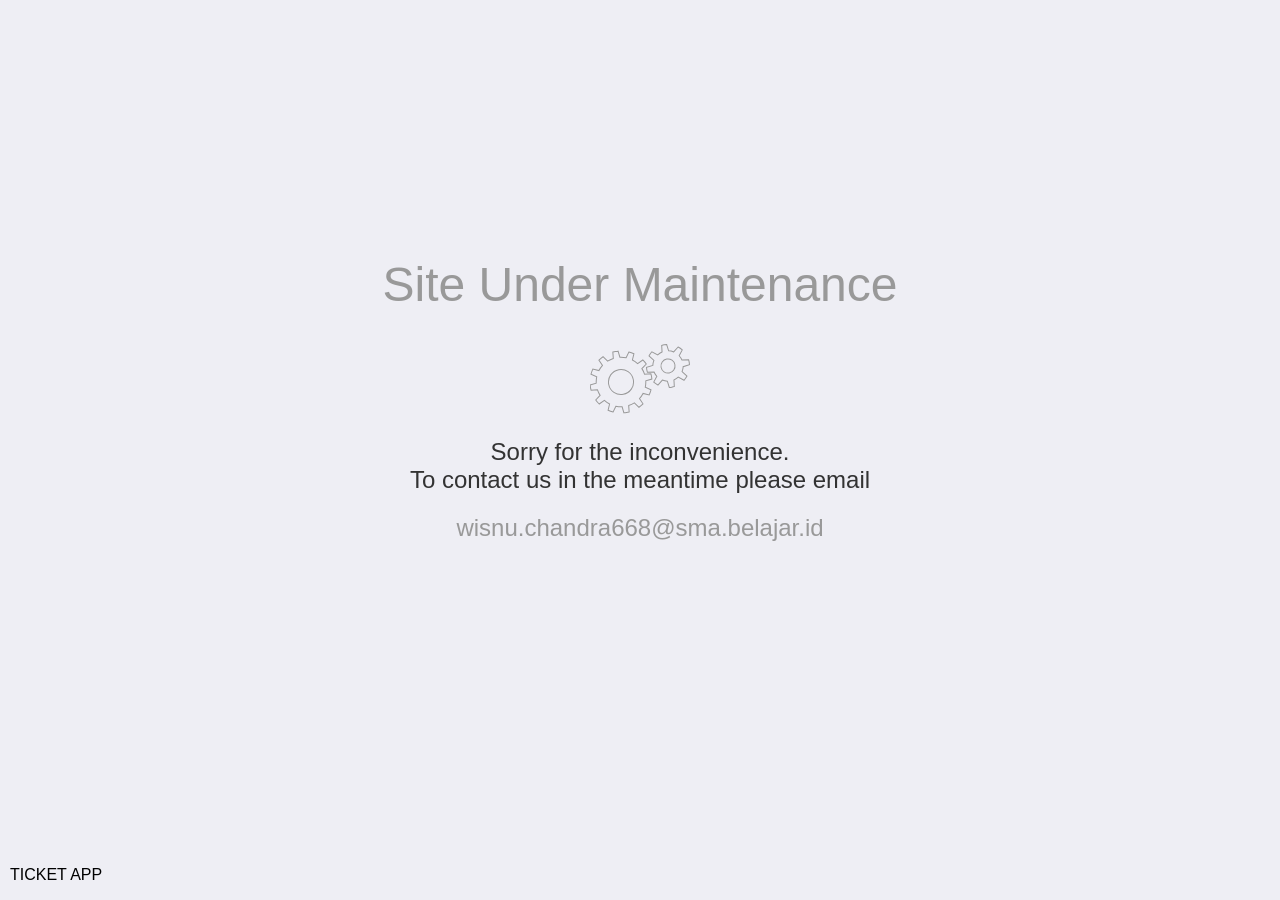
<file: index.html>
<!doctype html>
<html>
  <head>
    <style>
      body,
      html {
        background: #EEEEF4;
        overflow: hidden;
        margin: 0;
        padding: 0;
        text-align: center;
        font-family: "Roboto", sans-serif;
        font-weight: 100;
        cursor: default;
        -webkit-user-select: none;
        -moz-user-select: none;
        -ms-user-select: none;
      }

      .construction-message {
        position: absolute;
        top: 25%;
        width: 100%;
      }

      h1 {
        color: #999;
        font-weight: 100;
        font-size: 3em;
      }

      h2 {
        color: #333333;
        font-weight: 300;
        font-size: 1.5em;
      }

      a {
        font-weight: 300;
        color: #999;
        text-decoration: none;
        font-size: 1.5em;
      }

      span {
        color: #999;
      }

      .footer {
        position: absolute;
        bottom: 0;
        margin-left: 10px;
      }
    </style>
  </head>
  <body>
    <div class="construction-message">
      <h1>Site Under Maintenance</h1><svg version="1.1" xmlns="http://www.w3.org/2000/svg" xmlns:xlink="http://www.w3.org/1999/xlink" x="0px" y="0px" width="100.001px" height="70px" viewBox="0 0 100 68">
        <g id="large">
          <g>
            <path d="M55.777,38.473l6.221-1.133c0.017-1.791-0.123-3.573-0.41-5.324l-6.321-0.19c-0.438-2.053-1.135-4.048-2.076-5.931
		l4.82-4.094c-0.868-1.552-1.874-3.028-3.005-4.417l-5.569,2.999c-1.385-1.54-2.98-2.921-4.771-4.099l2.124-5.954
		c-0.759-0.452-1.543-0.878-2.357-1.269c-0.811-0.39-1.625-0.732-2.449-1.046l-3.325,5.381c-2.038-0.665-4.113-1.052-6.183-1.174
		L31.34,6.002c-1.792-0.02-3.571,0.119-5.32,0.406l-0.191,6.32c-2.056,0.439-4.051,1.137-5.936,2.08l-4.097-4.82
		c-1.546,0.872-3.022,1.875-4.407,3.006l2.996,5.566c-1.54,1.384-2.925,2.985-4.104,4.778c-2.16-0.771-4.196-1.498-5.953-2.127
		c-0.449,0.765-0.875,1.544-1.265,2.354c-0.39,0.811-0.733,1.63-1.049,2.457c1.587,0.981,3.424,2.119,5.377,3.325
		c-0.662,2.037-1.049,4.117-1.172,6.186l-6.218,1.136c-0.021,1.789,0.12,3.566,0.407,5.321l6.32,0.188
		c0.442,2.06,1.143,4.057,2.082,5.937l-4.818,4.095c0.872,1.549,1.873,3.026,3.009,4.412l5.563-2.998
		c1.392,1.54,2.989,2.92,4.777,4.099l-2.121,5.954c0.756,0.446,1.538,0.871,2.348,1.258c0.813,0.394,1.633,0.739,2.462,1.05
		l3.326-5.375c2.033,0.662,4.109,1.05,6.175,1.17l1.137,6.221c1.791,0.019,3.569-0.123,5.323-0.407l0.194-6.324
		c2.053-0.438,4.045-1.136,5.927-2.079l4.093,4.817c1.55-0.865,3.026-1.87,4.414-2.999l-2.995-5.572
		c1.537-1.385,2.914-2.98,4.093-4.772l5.953,2.127c0.448-0.761,0.878-1.545,1.268-2.356c0.388-0.808,0.729-1.631,1.047-2.458
		l-5.378-3.324C55.268,42.615,55.655,40.542,55.777,38.473z M42.302,42.435c-3.002,6.243-10.495,8.872-16.737,5.866
		c-6.244-2.999-8.872-10.493-5.867-16.736c3.002-6.244,10.495-8.873,16.736-5.869C42.676,28.698,45.306,36.19,42.302,42.435z" fill="none" stroke="#999" />
            <animateTransform attributeName="transform" begin="0s" dur="3s" type="rotate" from="0 31 37" to="360 31 37" repeatCount="indefinite" </animateTransform>
          </g>
          <g id="small">
            <path d="M93.068,19.253L99,16.31c-0.371-1.651-0.934-3.257-1.679-4.776l-6.472,1.404c-0.902-1.436-2.051-2.735-3.42-3.819
		l2.115-6.273c-0.706-0.448-1.443-0.867-2.213-1.238c-0.774-0.371-1.559-0.685-2.351-0.958l-3.584,5.567
		c-1.701-0.39-3.432-0.479-5.118-0.284L73.335,0c-1.652,0.367-3.256,0.931-4.776,1.672l1.404,6.47
		c-1.439,0.899-2.744,2.047-3.835,3.419c-2.208-0.746-4.38-1.476-6.273-2.114c-0.451,0.71-0.874,1.448-1.244,2.229
		c-0.371,0.764-0.68,1.541-0.954,2.329c1.681,1.078,3.612,2.323,5.569,3.579c-0.399,1.711-0.486,3.449-0.291,5.145
		c-2.086,1.034-4.143,2.055-5.936,2.945c0.368,1.648,0.929,3.25,1.67,4.769c1.954-0.426,4.193-0.912,6.468-1.405
		c0.906,1.449,2.06,2.758,3.442,3.853l-2.117,6.27c0.708,0.449,1.439,0.865,2.218,1.236c0.767,0.371,1.551,0.685,2.338,0.96
		c1.081-1.68,2.319-3.612,3.583-5.574c1.714,0.401,3.457,0.484,5.156,0.288L82.695,42c1.651-0.371,3.252-0.931,4.773-1.676
		c-0.425-1.952-0.912-4.194-1.404-6.473c1.439-0.902,2.744-2.057,3.835-3.436l6.273,2.11c0.444-0.7,0.856-1.43,1.225-2.197
		c0.372-0.777,0.691-1.569,0.963-2.361l-5.568-3.586C93.181,22.677,93.269,20.939,93.068,19.253z M84.365,24.062
		c-1.693,3.513-5.908,4.991-9.418,3.302c-3.513-1.689-4.99-5.906-3.301-9.419c1.688-3.513,5.906-4.991,9.417-3.302
		C84.573,16.331,86.05,20.549,84.365,24.062z" fill="none" stroke="#999" />
            <animateTransform attributeName="transform" begin="0s" dur="2s" type="rotate" from="0 78 21" to="-360 78 21" repeatCount="indefinite" </animateTransform>
          </g>
      </svg>
      <h2>Sorry for the inconvenience.<br>To contact us in the meantime please email</h2><a href="mailto:email">wisnu.chandra668@sma.belajar.id</a>
    </div>
    <p class="footer">TICKET APP</p>
  </body>
</html>
</file>
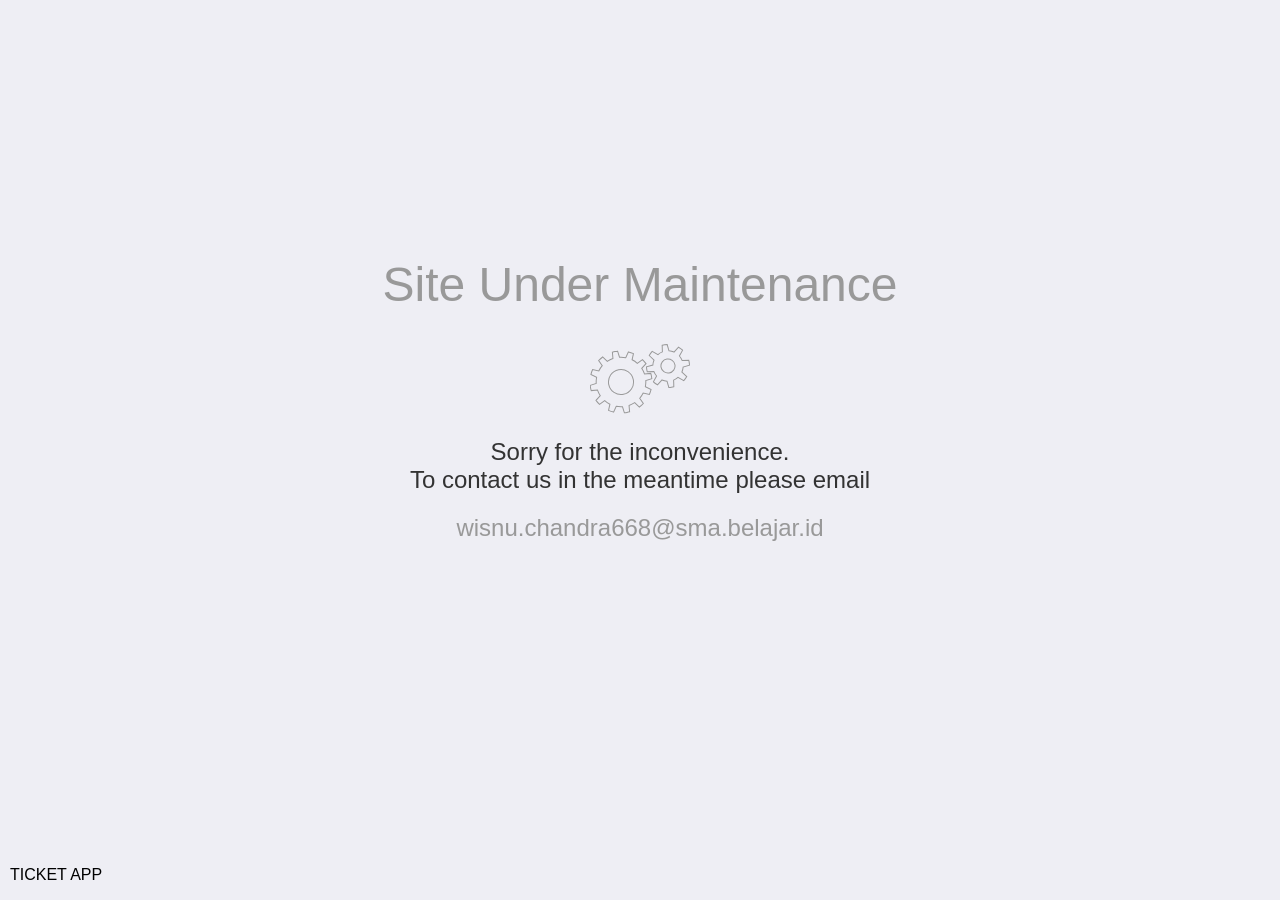
<file: admin.html>
<!DOCTYPE html>
<html lang="id">
<head>
    <meta charset="UTF-8">
    <meta name="viewport" content="width=device-width, initial-scale=1.0">
    <link rel="icon" href="images/icon.png">    
    <link rel="stylesheet" href="fontawesome/css/fontawesome.css">
    <link rel="stylesheet" href="fontawesome/css/solid.css">
    <link rel="stylesheet" href="fontawesome/css/regular.css">    
    <link rel="stylesheet" href="fontawesome/css/thin.css">
    <title>Admin Panel - Ticket App</title>
    
    <script>
        const userStr = localStorage.getItem('ticketAppUser');
        let isAdmin = false;

        if (userStr) {
            try {
                const user = JSON.parse(userStr);
                // Cek apakah rolenya admin
                if (user.role === 'admin') {
                    isAdmin = true;
                }
            } catch (e) {}
        }

        // Jika bukan admin atau belum login, ganti layar dengan JSON
        if (!isAdmin) {
            document.documentElement.innerHTML = `
<pre style="word-wrap: break-word; white-space: pre-wrap; font-family: monospace; /* background: #1e1e1e; color: #00ff00; padding: 20px; */">
{
  "status": 401,
  "error": "Unauthorized",
  "message": "Akses Ditolak. Halaman ini hanya untuk Administrator."
}
</pre>`;
            window.stop(); // Hentikan proses loading web
            setTimeout(() => {
                window.location.href = "./";}, 1000);
            throw new Error("Unauthorized Access"); // Hentikan eksekusi script di bawahnya
        }
    </script>
    <link rel="stylesheet" href="css/style.css">
    <script type="module" src="js/tickets.js"></script>
    <script src="js/toast.js"></script>
</head>
<body>
    <nav class="navbar">
        <div class="nav-container">
            <div class="nav-brand">
                <h1><div class="img-logo" style="width: 15.25rem; height: 1.75rem; background-image: url(./images/admin.png); background-size: cover;" /></h1></h1>
            </div>
            <div class="nav-menu">
                <a href="./">Home</a>
                <a href="#" onclick="logout()">Logout</a>
            </div>
        </div>
    </nav>

    <div class="admin-page">
        <div class="admin-container">
            <h1>Admin Panel</h1>
            
            <div class="admin-tabs">
                <button class="tab-btn active" onclick="showTab('tickets')">Tickets</button>
                <button class="tab-btn" onclick="showTab('add')">Add Ticket</button>
                <button class="tab-btn" onclick="showTab('users')">Users</button>
                <button class="tab-btn" onclick="showTab('payments')">Payments</button>
            </div>
            
            <div id="tickets-tab" class="tab-content active">
                <h2>Manage Tickets</h2>
                <div style="overflow-x: auto;">
                    <table class="admin-table">
                        <thead>
                            <tr>
                                <th>Nama Event</th>
                                <th>Harga</th>
                                <th>Kuota</th>
                                <th>Aksi</th>
                            </tr>
                        </thead>
                        <tbody id="tickets-table-body">
                            </tbody>
                    </table>
                </div>
            </div>

            <div id="add-tab" class="tab-content">
                <h2>Tambah Tiket Baru</h2>
                <form id="add-ticket-form" style="max-width: 500px; margin: 0 auto; box-shadow: lightgray 0 0 20px 0px; padding: 4vh; border-radius: 3vh;">
                    <input type="text" id="ticket-name" placeholder="Nama Event" required>
                    <input type="number" id="ticket-price" placeholder="Harga (Contoh: 50000)" required>
                    <input type="number" id="ticket-quantity" placeholder="Kuota Tiket" required>
                    <input type="url" id="ticket-image" placeholder="URL Gambar (Opsional)">
                    <p class="txt-ticket-date">Tanggal Event</p>
                    <input type="date" id="ticket-date" required>
                    <input type="text" id="ticket-loc" placeholder="Lokasi Event" required>
                    <textarea id="ticket-desc" placeholder="Deskripsi Event" rows="4"></textarea>
                    <button type="submit" style="margin-top: 15px; border-radius: 2vh;">Simpan Tiket</button>
                </form>
            </div>

            <div id="users-tab" class="tab-content">
                <h2>Daftar Pengguna</h2>
                <div style="overflow-x: auto;">
                    <table class="admin-table">
                        <thead>
                            <tr>
                                <th>Nama</th>
                                <th>Email</th>
                                <th>Role</th>
                            </tr>
                        </thead>
                        <tbody id="users-table-body">
                            </tbody>
                    </table>
                </div>
            </div>

            <div id="payments-tab" class="tab-content">
                <h2>Riwayat Pembayaran</h2>
                <p style="margin-bottom: 15px; color: #666; font-size: 0.9em;">*Status pembayaran perlu diupdate oleh Admin.</p>
                <div style="overflow-x: auto;">
                    <table class="admin-table">
                        <thead>
                            <tr>
                                <th>Kode Bayar</th>
                                <th>User</th>
                                <th>Tiket</th>
                                <th>Total</th>
                                <th>Status</th>
                                <th>Aksi</th>
                            </tr>
                        </thead>
                        <tbody id="payments-table-body">
                            </tbody>
                    </table>
                </div>
            </div>

            <div class="admin-section tab-content" style="display: block;">
                <h2>Riwayat Tiket Terjual (E-Ticket Aktif)</h2>
                <div style="overflow-x: auto;">
                    <table class="admin-table">
                        <thead>
                            <tr>
                                <th>Kode Tiket</th>
                                <th>Data Pembeli</th>
                                <th>Nama Tiket</th>
                                <th>Tanggal Beli</th>
                                <th>Status</th>
                                <th>Aksi</th>
                            </tr>
                        </thead>
                        <tbody id="sold-tickets-tbody">
                        </tbody>
                    </table>
                </div>
            </div>

        </div>
    </div>

    <script>
        const API_URL = 'https://ticket-app-backend-production-63b5.up.railway.app/api';
        const token = localStorage.getItem('ticketAppToken');

        // Logika Perpindahan Tab
        function showTab(tabId) {
            document.querySelectorAll('.tab-content').forEach(tab => tab.classList.remove('active'));
            document.querySelectorAll('.tab-btn').forEach(btn => btn.classList.remove('active'));
            
            document.getElementById(`${tabId}-tab`).classList.add('active');
            event.currentTarget.classList.add('active');

            // Muat data sesuai tab yang diklik
            if (tabId === 'tickets') loadTickets();
            if (tabId === 'users') loadUsers();
            if (tabId === 'payments') loadPayments();
        }

        // =====================================
        // 1. FUNGSI LOAD & HAPUS TIKET
        // =====================================
        async function loadTickets() {
            const tbody = document.getElementById('tickets-table-body');
            tbody.innerHTML = '<tr><td colspan="4" style="text-align:center;">Memuat data...</td></tr>';
            try {
                const res = await fetch(`${API_URL}/tickets`, {
                    method: 'GET',
                    headers: { 'Authorization': `Bearer ${token}` }
                });

                const tickets = await res.json();
                tbody.innerHTML = tickets.map(t => `
                    <tr>
                        <td>${t.name}</td>
                        <td>Rp ${t.price.toLocaleString('id-ID')}</td>
                        <td>${t.quantity}</td>
                        <td><button class="btn-delete" onclick="deleteTicket(${t.id})" style="padding: 5px 10px;">Hapus</button></td>
                    </tr>
                `).join('') || '<tr><td colspan="4" style="text-align:center;">Belum ada tiket</td></tr>';
            } catch (err) {
                console.error(err);
            }
        }

        async function deleteTicket(id) {
            if (!confirm('Yakin ingin menghapus tiket ini?')) return;
            try {
                const res = await fetch(`${API_URL}/admin/tickets/${id}`, {
                    method: 'DELETE',
                    headers: { 'Authorization': `Bearer ${token}` }
                 });
                if (res.ok) {
                    alert('Tiket dihapus!');
                    loadTickets();
                }
            } catch (err) {
                alert('Gagal menghapus tiket');
            }
        }

        // =====================================
        // 2. FUNGSI TAMBAH TIKET
        // =====================================
        document.getElementById('add-ticket-form').addEventListener('submit', async (e) => {
            e.preventDefault();
            const newTicket = {
                name: document.getElementById('ticket-name').value,
                price: document.getElementById('ticket-price').value,
                quantity: document.getElementById('ticket-quantity').value,
                image: document.getElementById('ticket-image').value,
                event_date: document.getElementById('ticket-date').value,
                location: document.getElementById('ticket-loc').value,
                description: document.getElementById('ticket-desc').value
            };

            try {
                const res = await fetch(`${API_URL}/admin/tickets`, {
                    method: 'POST',
                    headers: { 
                        'Content-Type': 'application/json',
                        'Authorization': `Bearer ${token}`
                     },
                    body: JSON.stringify(newTicket)
                });
                if (res.ok) {
                    alert('Tiket berhasil ditambahkan!');
                    e.target.reset();
                    document.querySelector('.tab-btn').click(); // Kembali ke tab awal
                    loadTickets();
                }
            } catch (err) {
                alert('Gagal menambah tiket');
            }
        });

        // =====================================
        // 3. FUNGSI LOAD USERS
        // =====================================
        async function loadUsers() {
            const tbody = document.getElementById('users-table-body');
            tbody.innerHTML = '<tr><td colspan="3" style="text-align:center;">Memuat data...</td></tr>';
            try {
                const res = await fetch(`${API_URL}/admin/users`, {
                    method: 'GET',
                    headers: { 'Authorization': `Bearer ${token}` }
                });

                if (res.status === 401) {
                    alert('Sesi Admin Anda telah berakhir. Silakan login kembali.');
                    localStorage.removeItem('ticketAppToken');
                    localStorage.removeItem('ticketAppUser');
                    window.location.href = './login.html';
                    return;
                }

                const users = await res.json();
                tbody.innerHTML = users.map(u => `
                    <tr>
                        <td>${u.name || '-'}</td>
                        <td>${u.email}</td>
                        <td style="text-transform:uppercase;">${u.role || 'user'}</td>
                    </tr>
                `).join('') || '<tr><td colspan="3" style="text-align:center;">Belum ada user</td></tr>';
            } catch (err) {
                console.error(err);
            }
        }

        // =====================================
        // 4. FUNGSI LOAD PAYMENTS
        // =====================================
        async function loadPayments() {
            const tbody = document.getElementById('payments-table-body');
            tbody.innerHTML = '<tr><td colspan="5" style="text-align:center;">Memuat data...</td></tr>';
            try {
                const res = await fetch(`${API_URL}/admin/payments`, {
                    method: 'GET',
                    headers: { 'Authorization': `Bearer ${token}` }
                });

                if (res.status === 401) {
                    alert('Sesi Admin Anda telah berakhir. Silakan login kembali.');
                    localStorage.removeItem('ticketAppToken');
                    localStorage.removeItem('ticketAppUser');
                    window.location.href = './login.html';
                    return;
                }

                const payments = await res.json();
                tbody.innerHTML = payments.map(p => {
                    let accButton = p.status === 'pending' 
                        ? `<button onclick="accPayment(${p.id})" style="background: #28a745; color: white; border: none; padding: 5px 10px; border-radius: 3px; cursor: pointer;">ACC</button>`
                        : `<span style="color: #666;">-</span>`;

                    return `
                        <tr>
                            <td style="font-weight:bold;">${p.payment_code}</td>
                            <td>${p.user_name || 'User (ID: '+p.user_id+')'}</td>
                            <td>${p.ticket_name || '-'}</td>
                            <td>Rp ${p.amount.toLocaleString('id-ID')}</td>
                            <td class="status-${p.status}" style="text-transform:uppercase;">${p.status}</td>
                            <td>${accButton}</td>
                        </tr>
                    `;
                }).join('') || '<tr><td colspan="6" style="text-align:center;">Belum ada transaksi</td></tr>';

                window.accPayment = async function(paymentId) {
                    if(!confirm('Yakin ingin menyetujui pembayaran ini? Tiket akan otomatis terbit.')) return;
    
                    // Ambil token langsung dari localStorage agar tidak 'undefined'
                    const adminToken = localStorage.getItem('ticketAppToken'); 
    
                    try {
                        const res = await fetch(`${API_URL}/admin/payments/${paymentId}/acc`, {
                            method: 'PUT',
                            headers: { 
                                'Authorization': `Bearer ${adminToken}`, // Gunakan adminToken di sini
                                'Content-Type': 'application/json'
                            }
                        });

                        if (res.status === 401) {
                            alert('Sesi Admin Anda telah berakhir. Silakan login kembali.');
                            localStorage.removeItem('ticketAppToken');
                            localStorage.removeItem('ticketAppUser');
                            window.location.href = './login.html';
                            return;
                        }
                        
                        const data = await res.json();
                        if(res.ok) {
                            alert(data.message);
                            // Panggil kembali fungsi loadPayments() bawaan admin.html kamu untuk refresh tabel
                            if (typeof loadPayments === 'function') {
                                loadPayments();
                                loadTicketsSold(); 
                            } else {
                                location.reload(); // Jika fungsi tidak terjangkau, reload halaman sebagai alternatif
                            }
                        } else {
                            alert(data.message || "Gagal menyetujui pembayaran");
                        }
                    } catch(e) {
                        console.error(e);
                        alert("Gagal koneksi ke server");
                    }
                }

                } catch (err) {
                console.error(err);
            }
        }

        async function loadTicketsSold() {
            const tbody = document.getElementById('sold-tickets-tbody');
            if (!tbody) return;

            try {
                tbody.innerHTML = '<tr><td colspan="5" style="text-align:center;">Memuat data tiket...</td></tr>';
        
                const adminToken = localStorage.getItem('ticketAppToken');
                const response = await fetch(`${API_URL}/admin/tickets-sold`, {
                    headers: { 'Authorization': `Bearer ${adminToken}` }
                });

                // Tangkap jika token kedaluwarsa
                if (response.status === 401) {
                    alert('Sesi Admin Anda telah berakhir. Silakan login kembali.');
                    localStorage.removeItem('ticketAppToken');
                    localStorage.removeItem('ticketAppUser');
                    window.location.href = './login.html';
                    return;
                }

                const soldTickets = await response.json();
                if (!response.ok) throw new Error(soldTickets.message);

                tbody.innerHTML = soldTickets.map(ts => {
                    const dateObj = new Date(ts.created_at);
                    const formattedDate = dateObj.toLocaleDateString('id-ID', { 
                        day: 'numeric', month: 'short', year: 'numeric', 
                        hour: '2-digit', minute: '2-digit' 
                    });
            
                    // Logika untuk menampilkan tombol atau tidak
                    let actionButton = '';
                    if (ts.status === 'active') {
                        actionButton = `<button onclick="markTicketUsed(${ts.id})" style="background: #17a2b8; color: white; border: none; padding: 10px 10px; border-radius: 3px; cursor: pointer;">Tandai Dipakai</button>`;
                    } else if (ts.status === 'used') {
                        actionButton = `<span style="color: #28a745; font-weight: bold;"><i class="fas fa-check"></i> Terpakai</span>`;
                    } else {
                        actionButton = `<span style="color: #dc3545;">Mati</span>`;
                    }

                    // Tambahkan kolom <td>${actionButton}</td> di akhir
                    return `
                        <tr>
                            <td style="font-weight:bold; color: #2ecc71;">${ts.ticket_code}</td>
                            <td>
                                <strong>${ts.buyer_name}</strong><br>
                                <small style="color:#666;">${ts.buyer_email}</small>
                            </td>
                            <td>${ts.ticket_name}</td>
                            <td>${formattedDate}</td>
                            <td style="text-transform:uppercase; font-weight:bold;">${ts.status}</td>
                            <td>${actionButton}</td>
                        </tr>
                    `;
                }).join('') || '<tr><td colspan="6" style="text-align:center;">Belum ada tiket yang terjual.</td></tr>';

                // ==========================================
                // FUNGSI BARU: MENANDAI TIKET TERPAKAI
                // ==========================================
                window.markTicketUsed = async function(id) {
                    if(!confirm('Tandai e-ticket ini sebagai sudah terpakai (check-in)? Aksi ini tidak bisa dibatalkan.')) return;
    
                    const adminToken = localStorage.getItem('ticketAppToken'); 
    
                    try {
                        const res = await fetch(`${API_URL}/admin/tickets-sold/${id}/use`, {
                            method: 'PUT',
                            headers: { 
                                'Authorization': `Bearer ${adminToken}`,
                                'Content-Type': 'application/json'
                            }
                        });
        
                        // Pengecekan sesi admin kedaluwarsa
                        if (res.status === 401) {
                            alert('Sesi Admin Anda telah berakhir. Silakan login kembali.');
                            localStorage.removeItem('ticketAppToken');
                            localStorage.removeItem('ticketAppUser');
                            window.location.href = './login.html';
                            return;
                        }

                        const data = await res.json();
                        if(res.ok) {
                            alert(data.message); // Tampilkan pesan "Berhasil!"
                            loadTicketsSold();   // Refresh tabel tiket terjual
                        } else {
                            alert(data.message || "Gagal mengubah status tiket");
                        }
                    } catch(e) {
                        console.error(e);
                        alert("Gagal koneksi ke server");
                    }
                }

            } catch (error) {
                console.error(error);
                tbody.innerHTML = '<tr><td colspan="5" style="text-align:center; color:red;">Gagal memuat data tiket.</td></tr>';
            }
        }

        function logout() {
            // Hapus token dari memory browser
            localStorage.removeItem('ticketAppToken');
            localStorage.removeItem('ticketAppUser');
            window.location.href = './';
        }

        // Panggil fungsi saat halaman pertama kali dimuat
        window.onload = loadTickets;
        loadTicketsSold();
    </script>

    <style>
        .admin-page {
            min-height: calc(100vh - 80px);
            background: #f8f9fa;
            padding: 40px 20px;
            margin-top: 7vh;
        }
        
        .admin-container {
            max-width: 1200px;
            margin: 0 auto;
        }
        
        .admin-container h1 {
            margin-bottom: 30px;
            color: #333;
        }
        
        .admin-tabs {
            display: flex;
            gap: 10px;
            margin-bottom: 30px;
            border-bottom: 2px solid #ddd;
            padding-bottom: 10px;
        }
        
        .tab-btn {
            padding: 10px 20px;
            background: none;
            border: none;
            font-size: 16px;
            cursor: pointer;
            color: #666;
            border-radius: 5px;
            transition: all 0.3s;
        }
        
        .tab-btn:hover {
            background: #e9ecef;
        }
        
        .tab-btn.active {
            /* background: #667eea; */
            background: #a4b4be;
            color: white;
        }
        
        .tab-content {
            display: none;
            background: white;
            padding: 30px;
            border-radius: 10px;
            box-shadow: 0 2px 10px rgba(0,0,0,0.1);
        }
        
        .tab-content.active {
            display: block;
        }
        
        .admin-form {
            max-width: 600px;
        }
        
        .admin-form .form-group {
            margin-bottom: 20px;
        }
        
        .admin-form label {
            display: block;
            margin-bottom: 5px;
            font-weight: 600;
            color: #555;
        }
        
        .admin-form input,
        .admin-form textarea {
            width: 100%;
            padding: 10px;
            border: 2px solid #ddd;
            border-radius: 5px;
            font-size: 16px;
        }
        
        .admin-form input:focus,
        .admin-form textarea:focus {
            border-color: #667eea;
            outline: none;
        }

        .txt-ticket-date {
            color:#666;
            margin: 10px 0 0 5px;
        }
        
        .admin-row {
            display: flex;
            justify-content: space-between;
            align-items: center;
            padding: 15px;
            border-bottom: 1px solid #ddd;
            transition: background 0.3s;
        }
        
        .admin-row:hover {
            background: #f8f9fa;
        }
        
        .row-info {
            display: flex;
            gap: 20px;
            align-items: center;
        }
        
        .row-info strong {
            min-width: 150px;
        }
        
        .row-info .quantity {
            color: #667eea;
            font-weight: 600;
        }
        
        .row-actions {
            display: flex;
            gap: 10px;
        }
        
        .row-actions button {
            padding: 5px 15px;
            border: none;
            border-radius: 3px;
            cursor: pointer;
            transition: background 0.3s;
        }
        
        .btn-edit {
            background: #ffc107;
            color: #333;
        }
        
        .btn-edit:hover {
            background: #e0a800;
        }
        
        .btn-delete {
            background: #dc3545;
            color: white;
        }
        
        .btn-delete:hover {
            background: #c82333;
        }
        
        .btn-make-admin {
            background: #28a745;
            color: white;
        }
        
        .btn-make-admin:hover {
            background: #218838;
        }
        
        .btn-view {
            background: #17a2b8;
            color: white;
        }
        
        .btn-view:hover {
            background: #138496;
        }
        
        .status-pending {
            color: #ffc107;
            font-weight: 600;
        }
        
        .status-completed {
            color: #28a745;
            font-weight: 600;
        }
        
        .status-failed {
            color: #dc3545;
            font-weight: 600;
        }
        
        .loading {
            text-align: center;
            padding: 40px;
            color: #666;
            display: grid;
            justify-items: center;
        }
        
        .no-data {
            text-align: center;
            padding: 40px;
            color: #999;
            font-style: italic;
        }
        
        .error {
            text-align: center;
            padding: 40px;
            color: #dc3545;
        }

        .admin-table {
            display: table;
            width: 100%;
        }

        thead tr {
            background-color: #475367; 
            color: #e0edee; 
            text-align: left;
            font-weight: bold;

        }

        th, td {
            padding: 12px 15px; /* Adds space inside cells */
            text-align: left;
        }

        th:nth-child(3), th:nth-child(4),  th:nth-child(5), th:nth-child(6){
            text-align: center;
        }

        td:nth-child(3), td:nth-child(4), td:nth-child(5), td:nth-child(6) {
            text-align: center;
            align-items: center;
        }

        tbody tr {
            border-bottom: 1px solid #dddddd; /* Horizontal dividers */
            background-color: #ffffff;
        }

        tbody tr:nth-of-type(even) {
            background-color: #f3f3f3; /* Zebra-striping: alternating row colors for readability */
        }

        tbody tr:last-of-type {
            border-bottom: 2px solid #009879; /* Darker border for the last row */
        }

        tr.view-payments th {
            text-align: center;
        }
    </style>
</body>
</html>
</file>
<file: css/style.css>
* {
    margin: 0;
    padding: 0;
    box-sizing: border-box;
}

body {
    font-family: Arial, sans-serif;
    background: #f0f2f5;
}

.container {
    max-width: 1200px;
    margin: 50px auto;
    padding: 20px;
    background: white;
    border-radius: 10px;
    box-shadow: 0 2px 10px rgba(0,0,0,0.1);
}

h2 {
    text-align: center;
    margin-bottom: 30px;
    color: #333;
}

input, button, textarea {
    width: 100%;
    padding: 12px;
    margin: 10px 0;
    border: 1px solid #ddd;
    border-radius: 5px;
    font-family: Arial;
    font-size: 16px;
    resize: none;
}

button {
    background: #4CAF50;
    color: white;
    border: none;
    cursor: pointer;
    transition: background 0.3s;
}

button:hover {
    background: #45a049;
}

#google-login {
    background: #4285f4;
}

#google-login:hover {
    background: #3367d6;
}

.tickets-grid {
    display: grid;
    grid-template-columns: repeat(auto-fill, minmax(250px, 1fr));
    gap: 20px;
    margin: 20px 0;
}

.ticket-card {
    border: 1px solid #ddd;
    border-radius: 5px;
    padding: 15px;
    text-align: center;
}

.ticket-card h3 {
    margin-bottom: 10px;
    color: #333;
}

.ticket-card button {
    width: auto;
    padding: 8px 20px;
    margin-top: 10px;
}

.payment-container {
    text-align: center;
}

.qr-code {
    margin: 30px auto;
    max-width: 300px;
}

.qr-code svg {
    width: 100%;
    height: auto;
}

.ticket-details {
    text-align: center;
    padding: 20px;
    border: 2px dashed #4CAF50;
    border-radius: 10px;
    margin: 20px 0;
}

.unique-code h1 {
    font-size: 48px;
    text-align: center;
    color: #4CAF50;
    letter-spacing: 5px;
    margin: 20px 0;
}

.admin-section {
    background: #f9f9f9;
    padding: 20px;
    margin: 20px 0;
    border-radius: 5px;
}

.ticket-item {
    display: flex;
    justify-content: space-between;
    align-items: center;
    padding: 10px;
    border-bottom: 1px solid #ddd;
}

.ticket-item button {
    width: auto;
    background: #f44336;
    margin: 0;
}

.ticket-item button:hover {
    background: #da190b;
}

@media print {
    button {
        display: none;
    }
}

/* Navbar Styles */
.navbar {
    background: white;
    box-shadow: 0 2px 10px rgba(0,0,0,0.1);
    position: fixed;
    width: 100%;
    top: 0;
    z-index: 1000;
}

.nav-container {
    max-width: 1200px;
    margin: 0 auto;
    padding: 1rem 20px;
    display: flex;
    justify-content: space-between;
    align-items: center;
}

.nav-brand h1 {
    color: #4CAF50;
    font-size: 1.5rem;
}

.nav-menu {
    display: flex;
    align-items: center;
    gap: 2rem;
}

.nav-menu a {
    text-decoration: none;
    color: #333;
    font-weight: 500;
    transition: color 0.3s;
}

.nav-menu a:hover {
    color: #4CAF50;
}

.btn-login, .btn-register {
    padding: 8px 20px;
    border-radius: 5px;
}

.btn-login {
    border: 1px solid #4CAF50;
    color: #4CAF50 !important;
    margin-right: 10px;
}

.btn-register {
    background: #4CAF50;
    color: white !important;
}

.btn-register:hover {
    background: #45a049;
}

#user-profile {
    display: flex;
    gap: 2vh;
    flex-direction: row;
    flex-wrap: nowrap;
    justify-content: center;
    align-items: center;
}

.user-icon {
    font-size: 6vh;
}

.hamburger {
    display: none;
    flex-direction: column;
    cursor: pointer;
}

.hamburger span {
    width: 25px;
    height: 3px;
    background: #333;
    margin: 2px 0;
    transition: 0.3s;
}

/* Hero Section */
.hero {
    padding: 100px 0 50px;
    background: linear-gradient(135deg, #667eea 0%, #764ba2 100%);
    color: white;
}

.hero-container {
    max-width: 1200px;
    margin: 0 auto;
    padding: 0 20px;
    display: grid;
    grid-template-columns: 1fr; /*if there's any image --> grid-template-columns: 1fr 1fr;  */
    gap: 50px;
    align-items: center;
}

.hero-content h1 {
    font-size: 3rem;
    margin-bottom: 20px;
}

.hero-content p {
    font-size: 1.2rem;
    margin-bottom: 30px;
    opacity: 0.9;
}

.highlight {
    color: #ffd700;
}

.hero-buttons {
    display: flex;
    gap: 20px;
}

.btn-primary {
    display: flex;
    justify-content: center;
    width: 100%;
    padding: 15px 30px;
    background: #ffd700;
    color: #333;
    text-decoration: none;
    border-radius: 5px;
    font-weight: bold;
    transition: background 0.3s;
}

.btn-primary:hover {
    background: #ffed4a;
}

.btn-secondary {
    display: flex;
    justify-content: center;
    width: 100%;
    padding: 15px 30px;
    background: transparent;
    color: white;
    text-decoration: none;
    border: 2px solid white;
    border-radius: 5px;
    font-weight: bold;
    transition: all 0.3s;
}

.btn-secondary:hover {
    background: white;
    color: #667eea;
}

/* Section Title */
.section-title {
    text-align: center;
    font-size: 2.5rem;
    margin-bottom: 50px;
    color: #333;
}

/* Features Section */
.features {
    padding: 80px 0;
    background: #f8f9fa;
}

.features-grid {
    display: grid;
    grid-template-columns: repeat(auto-fit, minmax(250px, 1fr));
    gap: 30px;
}

.feature-card {
    text-align: center;
    padding: 30px;
    background: white;
    border-radius: 10px;
    box-shadow: 0 5px 15px rgba(0,0,0,0.1);
    transition: transform 0.3s;
}

.feature-card:hover {
    transform: translateY(-10px);
}

.feature-icon {
    font-size: 3rem;
    margin-bottom: 20px;
}

/* How It Works */
.how-it-works {
    padding: 80px 0;
    background: white;
}

.steps {
    display: grid;
    grid-template-columns: repeat(auto-fit, minmax(200px, 1fr));
    gap: 30px;
    text-align: center;
}

.step {
    position: relative;
}

.step-number {
    width: 60px;
    height: 60px;
    background: #4CAF50;
    color: white;
    font-size: 1.5rem;
    font-weight: bold;
    border-radius: 50%;
    display: flex;
    align-items: center;
    justify-content: center;
    margin: 0 auto 20px;
}

/* Preview Events */
.preview-events {
    padding: 80px 0;
    background: #f8f9fa;
}

.events-grid {
    display: grid;
    grid-template-columns: repeat(auto-fit, minmax(300px, 1fr));
    gap: 30px;
    margin-bottom: 40px;
}

.no-tickets{
    text-align: center;
}

.event-card {
    background: white;
    border-radius: 10px;
    overflow: hidden;
    box-shadow: 0 5px 15px rgba(0,0,0,0.1);
    transition: transform 0.3s;
}

.event-card:hover {
    transform: translateY(-10px);
}

.event-image img {
    width: 100%;
    height: 200px;
    object-fit: cover;
}

.event-info {
    padding: 20px;
}

.event-info h3 {
    margin-bottom: 10px;
    color: #333;
}

.event-info .price {
    font-size: 1.5rem;
    font-weight: bold;
    color: #4CAF50;
    margin-bottom: 10px;
}

.event-info .quantity {
    color: #666;
    margin-bottom: 5px;
}

.event-info .location {
    color: #666;
    margin-bottom: 5px;
}

.event-info .date {
    color: #666;
    margin-bottom: 15px;
}

p.description {
    margin-bottom: 1rem;
}

.btn-beli {
    display: inline-block;
    padding: 8px 20px;
    background: #4CAF50;
    color: white;
    text-decoration: none;
    border-radius: 5px;
    transition: background 0.3s;
}

.btn-beli:hover {
    background: #45a049;
}

.center-button {
    text-align: center;
}

/* Testimonials */
.testimonials {
    padding: 80px 0;
    background: white;
}

.testimonials-grid {
    display: grid;
    grid-template-columns: repeat(auto-fit, minmax(300px, 1fr));
    gap: 30px;
}

.testimonial-card {
    background: #f8f9fa;
    padding: 30px;
    border-radius: 10px;
    box-shadow: 0 5px 15px rgba(0,0,0,0.05);
}

.testimonial-content {
    font-style: italic;
    margin-bottom: 20px;
    color: #555;
}

.testimonial-author {
    display: flex;
    flex-direction: column;
}

.testimonial-author strong {
    color: #333;
}

.testimonial-author span {
    color: #666;
    font-size: 0.9rem;
}

/* About Section */
.about {
    padding: 80px 0;
    background: linear-gradient(135deg, #667eea 0%, #764ba2 100%);
    color: white;
}

.about-content {
    max-width: 800px;
    margin: 0 auto;
    text-align: center;
}

.about-content .section-title {
    color: #333;
}

.about-content p {
    font-size: 1.2rem;
    line-height: 1.8;
    margin-bottom: 20px;
    color: #333;
}

/* Contact Section */
.contact {
    padding: 80px 0;
    background: #f8f9fa;
}

.contact-container {
    display: grid;
    grid-template-columns: 1fr 2fr;
    gap: 50px;
    max-width: 1000px;
    margin: 0 auto;
}

.contact-info {
    background: white;
    padding: 30px;
    border-radius: 10px;
    box-shadow: 0 5px 15px rgba(0,0,0,0.1);
}

.contact-info h3 {
    margin-bottom: 20px;
    color: #333;
}

.contact-info p {
    display: ruby-text;
    margin: 10px 0;
    color: #666;
}

.contact-form {
    background: white;
    padding: 30px;
    border-radius: 10px;
    box-shadow: 0 5px 15px rgba(0,0,0,0.1);
}

/* Footer */
.footer {
    background: #333;
    color: white;
    padding: 50px 0 20px;
}

.footer-content {
    display: grid;
    grid-template-columns: repeat(auto-fit, minmax(250px, 1fr));
    gap: 30px;
    margin-bottom: 30px;
}

.footer-section h3 {
    margin-bottom: 20px;
    color: #ffd700;
}

.footer-section p, .footer-section a {
    color: #555;
    text-decoration: none;
    display: block;
    margin: 10px 0;
}

.footer-section a:hover {
    color: #bfbfbf;
}

.footer-bottom {
    text-align: center;
    padding-top: 20px;
    border-top: 1px solid #555;
    color: #ccc;
}

/* Responsive Design */
@media (max-width: 768px) {
    .hamburger {
        display: flex;
    }
    
    .nav-menu {
        display: none;
        position: absolute;
        top: 100%;
        left: 0;
        right: 0;
        background: white;
        flex-direction: column;
        padding: 20px;
        box-shadow: 0 2px 10px rgba(0,0,0,0.1);
    }

    .nav-menu.active {
        display: flex;
        margin-left: auto;
        width: 42vh;
        gap: 20px;
    }
    
    .hero-container {
        grid-template-columns: 1fr;
        text-align: center;
    }
    
    .hero-buttons {
        justify-content: center;
    }
    
    .hero-content h1 {
        font-size: 2rem;
    }
    
    .section-title {
        font-size: 2rem;
    }
    
    .contact-container {
        grid-template-columns: 1fr;
    }
    
    .steps {
        grid-template-columns: 1fr;
    }
    
    .step {
        max-width: 300px;
        margin: 0 auto;
    }
}

@media (max-width: 480px) {
    .hero-buttons {
        flex-direction: column;
    }
    
    .btn-primary, .btn-secondary {
        width: 100%;
        text-align: center;
    }
}

/* Loading Animation */
.loading {
    text-align: center;
    padding: 50px;
    color: #666;
}

@keyframes spin {
    0% { transform: rotate(0deg); }
    100% { transform: rotate(360deg); }
}

.loading::after {
    content: '';
    display: inline-block;
    width: 30px;
    height: 30px;
    border: 3px solid #f3f3f3;
    border-top: 3px solid #4CAF50;
    border-radius: 50%;
    animation: spin 1s linear infinite;
    margin-left: 10px;
}

/* ==========================================
   KODE UNTUK TOAST NOTIFICATION
========================================== */
#toast-container {
    position: fixed;
    top: 20px;
    right: 20px;
    z-index: 9999;
    display: flex;
    flex-direction: column;
    gap: 15px;
}

.toast {
    background: #ffffff;
    color: #333333;
    min-width: 300px;
    max-width: 400px;
    border-radius: 8px;
    box-shadow: 0 10px 25px rgba(0, 0, 0, 0.1);
    display: flex;
    flex-direction: column;
    overflow: hidden;
    animation: slideInRight 0.5s cubic-bezier(0.68, -0.55, 0.265, 1.55) forwards;
    position: relative;
}

.toast.fade-out {
    animation: fadeOutRight 1s ease-out;
}

.toast-content {
    display: flex;
    align-items: center;
    padding: 16px 20px;
    gap: 15px;
}

.toast-icon { font-size: 24px; }
.toast-icon.success { color: #2ecc71; }
.toast-icon.error { color: #e74c3c; }
.toast-icon.info { color: #3498db; }
.toast-icon.confirm { color: #f39c12; }

.toast-message {
    font-size: 16px;
    font-weight: 500;
    flex: 1;
    line-height: 1.4;
}

/* Tombol Khusus untuk Toast Konfirmasi */
.toast-actions {
    display: flex;
    justify-content: flex-end;
    gap: 10px;
    padding: 0 20px 15px;
}

.toast-btn {
    padding: 8px 15px;
    border: none;
    border-radius: 4px;
    cursor: pointer;
    font-size: 13px;
    font-weight: bold;
    transition: background 0.2s;
}

.toast-btn.yes { background: #e74c3c; color: white; }
.toast-btn.yes:hover { background: #c0392b; }
.toast-btn.no { background: #f0f0f0; color: #333; }
.toast-btn.no:hover { background: #e0e0e0; }

/* Progress Bar */
.toast-progress {
    height: 3px;
    width: 100%;
    background: #f0f0f0;
}

.toast-progress-bar {
    height: 100%;
    width: 100%;
    animation: progress linear forwards;
}

/* Animasi */
@keyframes slideInRight {
    from { transform: translateX(120%); opacity: 0; }
    to { transform: translateX(0); opacity: 1; }
}

@keyframes fadeOutRight {
    from { transform: translateX(0); opacity: 1; }
    to { transform: translateX(120%); opacity: 0; }
}

@keyframes progress {
    from { width: 100%; }
    to { width: 0%; }
}
</file>
<file: fontawesome/css/solid.css>
/*!
 * Font Awesome Pro 7.2.0 by @fontawesome - https://fontawesome.com
 * License - https://fontawesome.com/license (Commercial License)
 * Copyright 2026 Fonticons, Inc.
 */
:host,:root{--fa-family-classic:"Font Awesome 7 Pro";--fa-font-solid:normal 900 1em/1 var(--fa-family-classic);--fa-style-family-classic:var(--fa-family-classic)}@font-face{font-family:"Font Awesome 7 Pro";font-style:normal;font-weight:900;font-display:block;src:url(../webfonts/fa-solid-900.woff2)}.fas{--fa-style:900}.fa-classic,.fas{--fa-family:var(--fa-family-classic)}.fa-solid{--fa-style:900}
</file>
<file: fontawesome/css/regular.css>
/*!
 * Font Awesome Pro 7.2.0 by @fontawesome - https://fontawesome.com
 * License - https://fontawesome.com/license (Commercial License)
 * Copyright 2026 Fonticons, Inc.
 */
:host,:root{--fa-family-classic:"Font Awesome 7 Pro";--fa-font-regular:normal 400 1em/1 var(--fa-family-classic);--fa-style-family-classic:var(--fa-family-classic)}@font-face{font-family:"Font Awesome 7 Pro";font-style:normal;font-weight:400;font-display:block;src:url(../webfonts/fa-regular-400.woff2)}.far{--fa-style:400}.fa-classic,.far{--fa-family:var(--fa-family-classic)}.fa-regular{--fa-style:400}
</file>
<file: fontawesome/css/thin.css>
/*!
 * Font Awesome Pro 7.2.0 by @fontawesome - https://fontawesome.com
 * License - https://fontawesome.com/license (Commercial License)
 * Copyright 2026 Fonticons, Inc.
 */
:host,:root{--fa-family-classic:"Font Awesome 7 Pro";--fa-font-thin:normal 100 1em/1 var(--fa-family-classic);--fa-style-family-classic:var(--fa-family-classic)}@font-face{font-family:"Font Awesome 7 Pro";font-style:normal;font-weight:100;font-display:block;src:url(../webfonts/fa-thin-100.woff2)}.fat{--fa-style:100}.fa-classic,.fat{--fa-family:var(--fa-family-classic)}.fa-thin{--fa-style:100}
</file>
